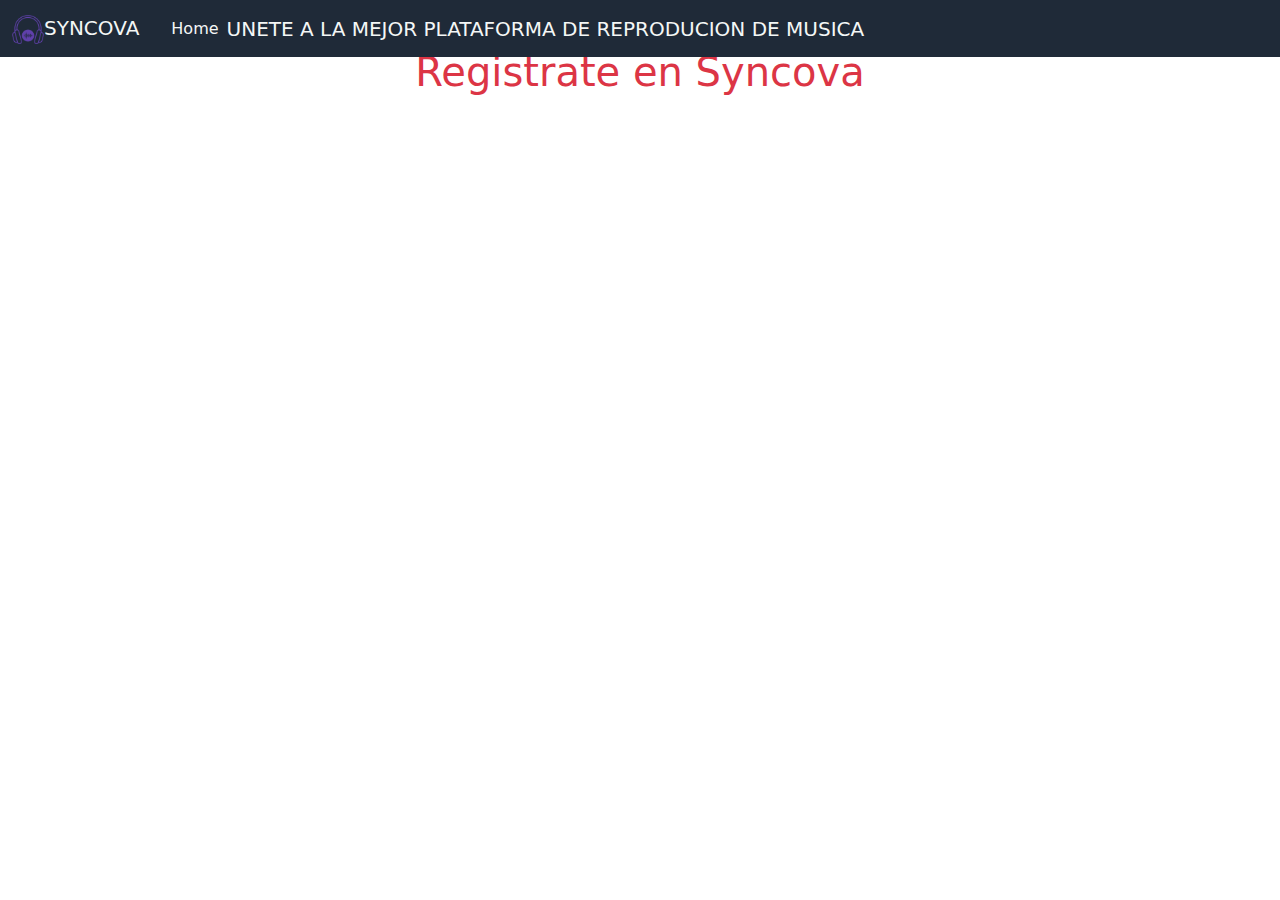
<file: registro.html>
<!DOCTYPE html>
<html lang="en">
<head>
    <meta charset="UTF-8">
    <meta name="viewport" content="width=device-width, initial-scale=1.0">
    <title>Syncova</title>
    <link href="https://cdn.jsdelivr.net/npm/bootstrap@5.3.3/dist/css/bootstrap.min.css" rel="stylesheet" integrity="sha384-QWTKZyjpPEjISv5WaRU9OFeRpok6YctnYmDr5pNlyT2bRjXh0JMhjY6hW+ALEwIH" crossorigin="anonymous">
    <link rel="stylesheet" href="style.css">
    <link rel="stylesheet" href="https://cdn.jsdelivr.net/npm/bootstrap-icons@1.5.0/font/bootstrap-icons.css">
    <link rel="shortcut icon" href="./icono.png" type="image/x-icon">
</head>
<body>
    <header>
        <nav class="navbar navbar-expand-lg fixed-top">
            <div class="container-fluid gap-2">
                <a class="navbar-brand gap-3" href="#"><img src="./icono.png" alt="" style="width: 2rem;">SYNCOVA</a>
                <button class="navbar-toggler" type="button" data-bs-toggle="collapse" data-bs-target="#navbarSupportedContent" aria-controls="navbarSupportedContent" aria-expanded="false" aria-label="Toggle navigation">
                    <span class="navbar-toggler-icon"></span>
                </button>
                <div class="collapse navbar-collapse" id="navbarSupportedContent">
                    <ul class="navbar-nav me-auto mb-2 mb-lg-0">
                        <li class="nav-item">
                            <a class="nav-link " aria-current="page" href="#">Home</a>
                        </li>
                        <h5 class="pt-2">UNETE A LA MEJOR PLATAFORMA DE REPRODUCION DE MUSICA</h5>
                </div>
            </div>
        </nav>
    </header>

    <main class="d-flex flex-column align-items-center">

        <section id="registro" class="border-2 pt-5"> 
      
                <h1 class="text-danger">Registrate en Syncova</h1>

          

        </section>
    </main>

        
    <script src="https://cdn.jsdelivr.net/npm/bootstrap@5.3.3/dist/js/bootstrap.bundle.min.js" integrity="sha384-YvpcrYf0tY3lHB60NNkmXc5s9fDVZLESaAA55NDzOxhy9GkcIdslK1eN7N6jIeHz" crossorigin="anonymous"></script>
</body>
</html>
</file>
<file: style.css>
* {
    margin: 0;
    padding: 0;
    box-sizing: border-box;
}
:root {
    --color-aside: #2C3E50 ; 
    --color-navbar: #1F2A38; 
    --color-fondo: #F4F7F6 ;
    --bs-dropdown-link-active-bg: #198754;

}
nav{
    background: var(--color-navbar);
    color:var(--color-fondo);
}
.nav-link,.navbar-brand{
    color:var(--color-fondo)
}
.form-control  {
    width: 450px; /* Ajusta el valor según sea necesario */
    margin: 0 auto; /* Centra la navbar */
}
aside{
    background: var(--color-aside);
    width: 30%;
}


main{
    min-height: 82vh;
}
footer {
    background-color: #34495E ; /* Cor de fundo para o footer */
    color: white; /* Cor do texto no footer */
    text-align: center;
    padding: 10px;
    min-height: 10vh;
}


.carousel-inner img , .card img{
    width: 100%;
    height: auto; /* Mantiene la proporción de la imagen */
    max-height: 400px; /* Ajusta la altura máxima según tus necesidades */
    object-fit: cover; /* Asegura que la imagen cubra el contenedor sin distorsionarse */
  }
  .carousel-item {
    position: relative; /* Necessário para posicionar o caption sobre a imagem */
}
  .carousel-caption {
    position: absolute; /* Faz o texto flutuar sobre a imagem */
    bottom: 20px; /* Espaço do fundo da imagem */
    left: 50%; /* Centraliza horizontalmente */
    transform: translateX(-50%); /* Ajusta a posição para ficar centralizado */
    color: white; /* Cor do texto */
    text-align: center; /* Centraliza o texto */
    background-color: rgba(0, 0, 0, 0.5); /* Fundo semi-transparente para legibilidade */
    padding: 10px; /* Adiciona espaço interno ao contêiner do texto */
    border-radius: 5px; /* Arredonda os cantos do fundo */
}

.nav-link:active,.link:active {
    background-color: #198754; /* Cambia el fondo cuando se hace clic */
    color: #198754; /* Cambia el color del texto cuando está oprimido */
}

.card {
    overflow: hidden; /* Evita que el ícono salga de la card */
    position: relative; /* Necesario para el posicionamiento del ícono */
}

.play-icon {
    position: absolute;
    top: 30%;
    left: 50%;
    transform: translate(-50%, -50%);
    font-size: 3rem; /* Ajusta el tamaño del ícono */
    color: #813291; /* Color del ícono */
    opacity: 0; /* Comienza invisible */
    transition: opacity 0.3s ease; /* Suaviza la transición */
}

.card:hover .play-icon ,.carousel:hover{
    cursor: pointer;
    opacity: 1; /* Muestra el ícono al hacer hover */
    box-shadow: #1F2A38;
    
}
.nav-link:hover{
    cursor: pointer;
    background-color: slategrey;
}
</file>
